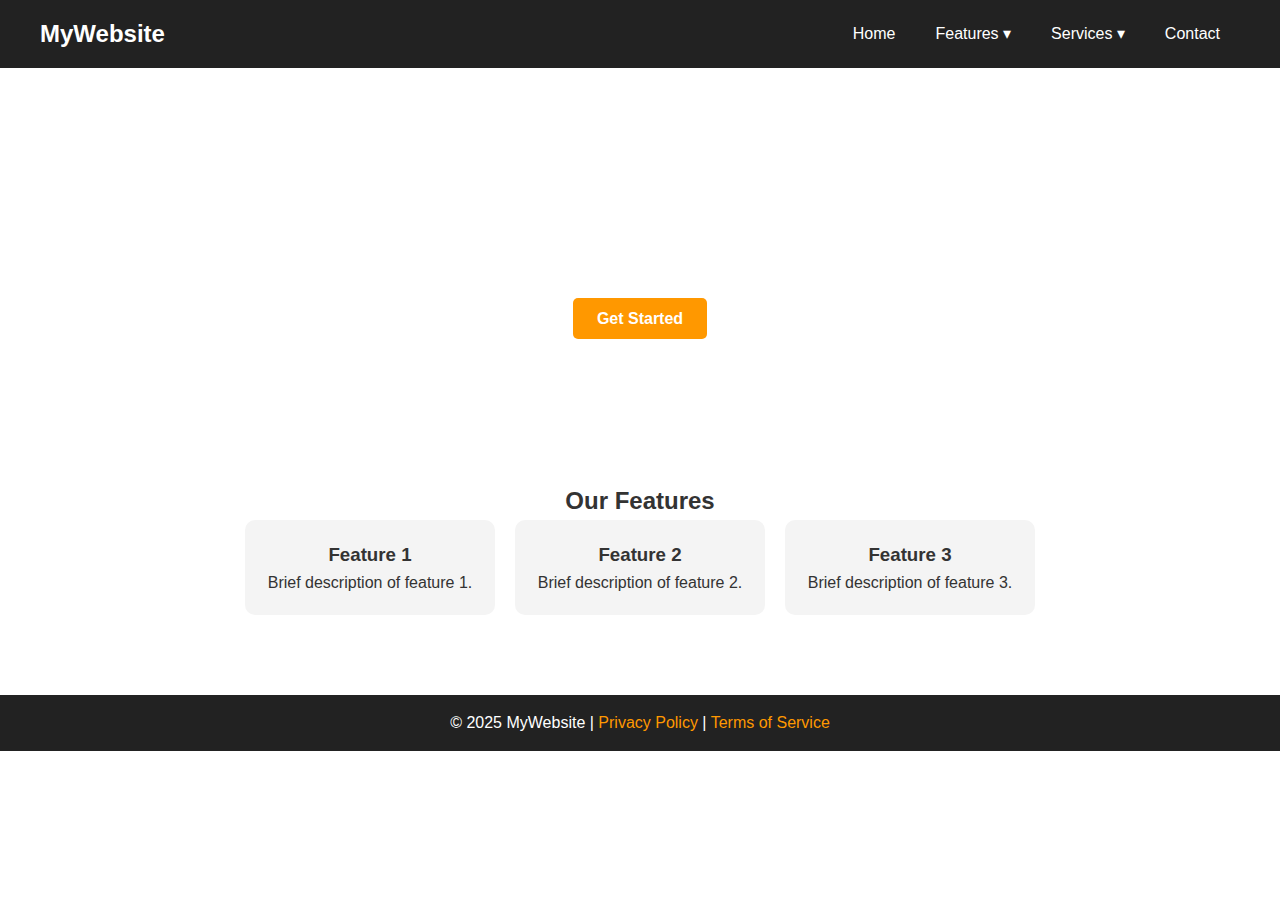
<file: assignmet1/index.html>
<!DOCTYPE html>
<html lang="en">
<head>
  <meta charset="UTF-8">
  <meta name="viewport" content="width=device-width, initial-scale=1.0">
  <title>Landing Page</title>
  <link rel="stylesheet" href="style.css">
</head>
<body>

  <!-- Header with Navigation -->
  <header>
    <div class="logo">MyWebsite</div>
    <nav>
      <ul class="nav-links">
        <li><a href="#">Home</a></li>
        <li class="dropdown">
          <a href="#">Features ▾</a>
          <ul class="dropdown-content">
            <li><a href="#">Feature 1</a></li>
            <li><a href="#">Feature 2</a></li>
            <li><a href="#">Feature 3</a></li>
          </ul>
        </li>
        <li class="dropdown">
          <a href="#">Services ▾</a>
          <ul class="dropdown-content">
            <li><a href="#">Service 1</a></li>
            <li><a href="#">Service 2</a></li>
          </ul>
        </li>
        <li><a href="#">Contact</a></li>
      </ul>
    </nav>
  </header>

  <!-- Hero Section -->
  <section class="hero">
    <h1>Welcome to MyWebsite</h1>
    <p>Your one-stop solution for amazing services.</p>
    <a href="#" class="cta-btn">Get Started</a>
  </section>

  <!-- Features Section -->
  <section class="features">
    <h2>Our Features</h2>
    <div class="feature-container">
      <div class="feature">
        <h3>Feature 1</h3>
        <p>Brief description of feature 1.</p>
      </div>
      <div class="feature">
        <h3>Feature 2</h3>
        <p>Brief description of feature 2.</p>
      </div>
      <div class="feature">
        <h3>Feature 3</h3>
        <p>Brief description of feature 3.</p>
      </div>
    </div>
  </section>

  <!-- Footer -->
  <footer>
    <p>&copy; 2025 MyWebsite | <a href="#">Privacy Policy</a> | <a href="#">Terms of Service</a></p>
  </footer>

</body>
</html>
</file>
<file: assignmet1/style.css>
/* Reset */
* {
  margin: 0;
  padding: 0;
  box-sizing: border-box;
}

body {
  font-family: Arial, sans-serif;
  line-height: 1.6;
  color: #333;
}

/* Header */
header {
  display: flex;
  justify-content: space-between;
  align-items: center;
  padding: 15px 40px;
  background: #222;
  color: #fff;
}

.logo {
  font-size: 1.5rem;
  font-weight: bold;
}

.nav-links {
  list-style: none;
  display: flex;
}

.nav-links li {
  position: relative;
  margin: 0 15px;
}

.nav-links a {
  color: #fff;
  text-decoration: none;
  padding: 5px;
}

.nav-links a:hover {
  color: #ff9800;
}

/* Dropdown */
.dropdown-content {
  display: none;
  position: absolute;
  background: #444;
  list-style: none;
  top: 30px;
  left: 0;
  min-width: 150px;
}

.dropdown-content li a {
  display: block;
  padding: 10px;
  color: #fff;
}

.dropdown-content li a:hover {
  background: #ff9800;
}

.dropdown:hover .dropdown-content {
  display: block;
}

/* Hero Section */
.hero {
  text-align: center;
  padding: 100px 20px;
  background: url('https://picsum.photos/1600/600') no-repeat center/cover;
  color: white;
}

.hero h1 {
  font-size: 3rem;
  margin-bottom: 10px;
}

.hero p {
  font-size: 1.2rem;
  margin-bottom: 20px;
}

.cta-btn {
  background: #ff9800;
  color: white;
  padding: 12px 24px;
  text-decoration: none;
  border-radius: 5px;
  font-weight: bold;
}

.cta-btn:hover {
  background: #e68900;
}

/* Features */
.features {
  padding: 50px 20px;
  text-align: center;
}

.feature-container {
  display: flex;
  justify-content: center;
  gap: 20px;
  flex-wrap: wrap;
}

.feature {
  background: #f4f4f4;
  padding: 20px;
  border-radius: 10px;
  width: 250px;
  transition: transform 0.3s ease;
}

.feature:hover {
  transform: translateY(-5px);
}

/* Footer */
footer {
  text-align: center;
  background: #222;
  color: #fff;
  padding: 15px 0;
  margin-top: 30px;
}

footer a {
  color: #ff9800;
  text-decoration: none;
}

footer a:hover {
  text-decoration: underline;
}

/* Responsive */
@media (max-width: 768px) {
  .feature-container {
    flex-direction: column;
    align-items: center;
  }

  header {
    flex-direction: column;
  }

  .nav-links {
    flex-direction: column;
    margin-top: 10px;
  }
}
</file>
